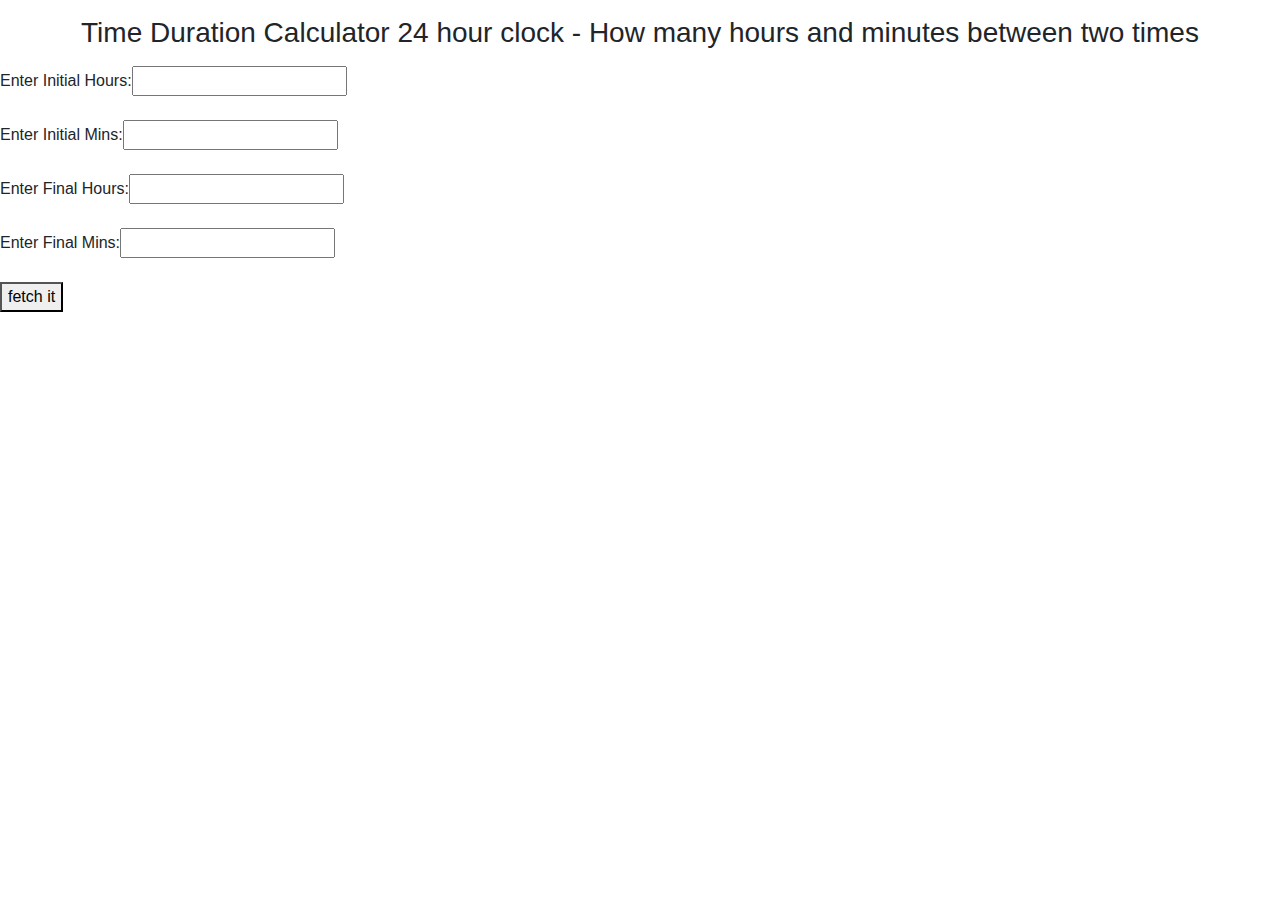
<file: web/index3.html>
<!DOCTYPE html>
<html lang="en">
<head>
    <meta charset="UTF-8">
    <!-- Bootstrap CSS -->
    <link rel="stylesheet" href="https://maxcdn.bootstrapcdn.com/bootstrap/4.0.0/css/bootstrap.min.css" integrity="sha384-Gn5384xqQ1aoWXA+058RXPxPg6fy4IWvTNh0E263XmFcJlSAwiGgFAW/dAiS6JXm" crossorigin="anonymous">

    <title>TimeDiffCalc</title>
</head>

<body>
<p>
<center>
    <h3>Time Duration Calculator 24 hour clock - How many hours and minutes between two times</h3>
</center>
</p>
<div id="hour1_div" >
    <!--            <label>hour_one</label> <br>-->
    Enter Initial Hours:<input type="text" name="hour1" id="hour1"/><br><br/>

</div>
<div id="min1_div">
    <!--            <label>min_one</label> <br>-->
    Enter Initial Mins:<input type="text" name="min1" id="min1"/><br><br/>

</div>

<div id="hour2_div">
    <!--            <label>hour_two</label> <br>-->
    Enter Final Hours:<input type="text" name="hour2" id="hour2"/><br><br/>

</div>
<div id="min2_div">
    <!--            <label>min_two</label> <br>-->
    Enter Final Mins:<input type="text" name="min2" id="min2"/><br><br/>

</div>
<button id="mybtn"> fetch it </button>
<div id="info">

</div>

<script  language="JavaScript" type = "text/javascript">

    document.getElementById("mybtn").onclick = ()=>{

        let h1=document.getElementById(hour1);
        let m1=document.getElementById(min1);
        let h2=document.getElementById(hour2);
        let m2=document.getElementById(min2);

        let params ={
            "hour1":h1,
            "min1":m1,
            "hour2":h2,
            "min2":m2
        }

        let query = Object.keys(params)
            .map(k => encodeURIComponent(k)+ '=' + encodeURIComponent(params[k]))
            .join('&');

        let url = 'http://localhost:8084/TimeDiffCalculator_war_exploded/rest/diffcalc/calculate?'+query
        fetch(url)
            .then(data => {
                return data.json()
            }).then(data2 => {
            console.log(data2.Hours) // Prints result from `response.json()` in getRequest
            document.getElementById("info").innerHTML=`
                 <ul>
                   <li>Difference in Hours :${data2.Hours}</li>
                   <li>Difference in Mins :${data2.Mins}</li>
                 </ul>`

        })
        // Create and append the li's to the ul


    }


</script>
</body>
</html>
</file>
